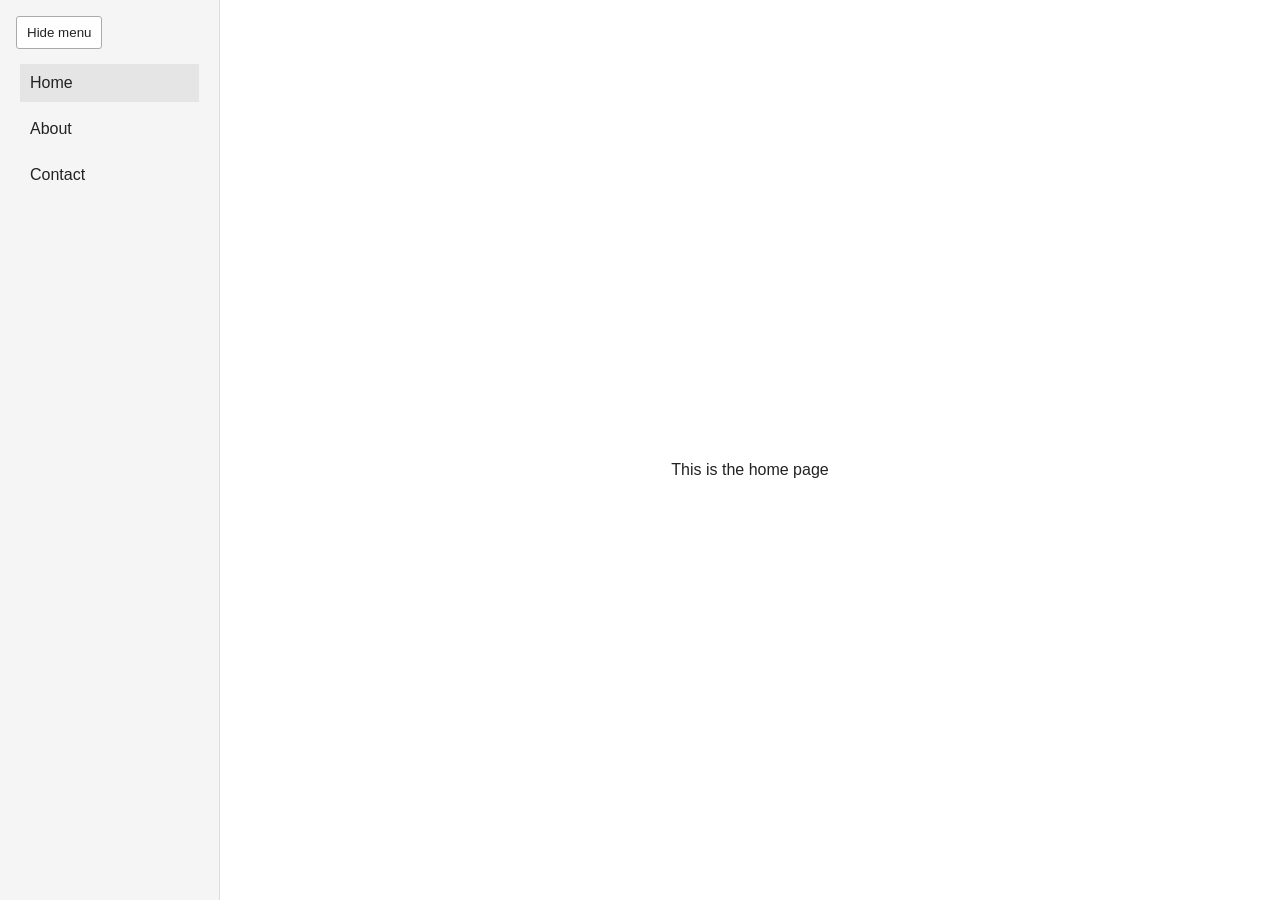
<file: index.html>
<!doctype html>
<html lang="en">
  <head>
    <meta charset="utf-8">
    <meta name="viewport" content="width=device-width, initial-scale=1">
    <title>Home</title>
    <link rel="stylesheet" href="assets/css/style.css">
    <script src="assets/js/app.js" defer></script>
  </head>
  <body>
    <button class="menu-toggle" type="button" aria-expanded="true" aria-controls="sidebar">Hide menu</button>
    <aside class="sidebar" id="sidebar" aria-label="Main navigation">
      <nav>
        <a href="./" data-page="home">Home</a>
        <a href="about/" data-page="about">About</a>
        <a href="contact/" data-page="contact">Contact</a>
      </nav>
    </aside>
    <main class="page-content" id="page-content" tabindex="-1">
      <p>This is the home page</p>
    </main>
  </body>
</html>
</file>
<file: assets/css/style.css>
:root {
  font-family: Arial, Helvetica, sans-serif;
  color: #222;
  background: #fff;
}

* {
  box-sizing: border-box;
}

body {
  min-height: 100vh;
  margin: 0;
}

.sidebar {
  position: fixed;
  inset: 0 auto 0 0;
  width: 220px;
  padding: 64px 20px 20px;
  border-right: 1px solid #ddd;
  background: #f5f5f5;
}

.sidebar nav {
  display: grid;
  gap: 8px;
}

.sidebar a {
  padding: 10px;
  color: inherit;
  text-decoration: none;
}

.sidebar a:hover,
.sidebar a[aria-current="page"] {
  background: #e5e5e5;
}

.menu-toggle {
  position: fixed;
  z-index: 1;
  top: 16px;
  left: 16px;
  padding: 8px 10px;
  border: 1px solid #aaa;
  border-radius: 3px;
  background: #fff;
  color: inherit;
  cursor: pointer;
}

.page-content {
  display: grid;
  min-height: 100vh;
  margin-left: 220px;
  padding: 64px 24px 24px;
  place-items: center;
  text-align: center;
}

.page-content p {
  margin: 0;
}

body.sidebar-hidden .sidebar {
  display: none;
}

body.sidebar-hidden .page-content {
  margin-left: 0;
}

@media (max-width: 600px) {
  .sidebar {
    width: 180px;
  }

  .page-content {
    margin-left: 180px;
  }
}
</file>
